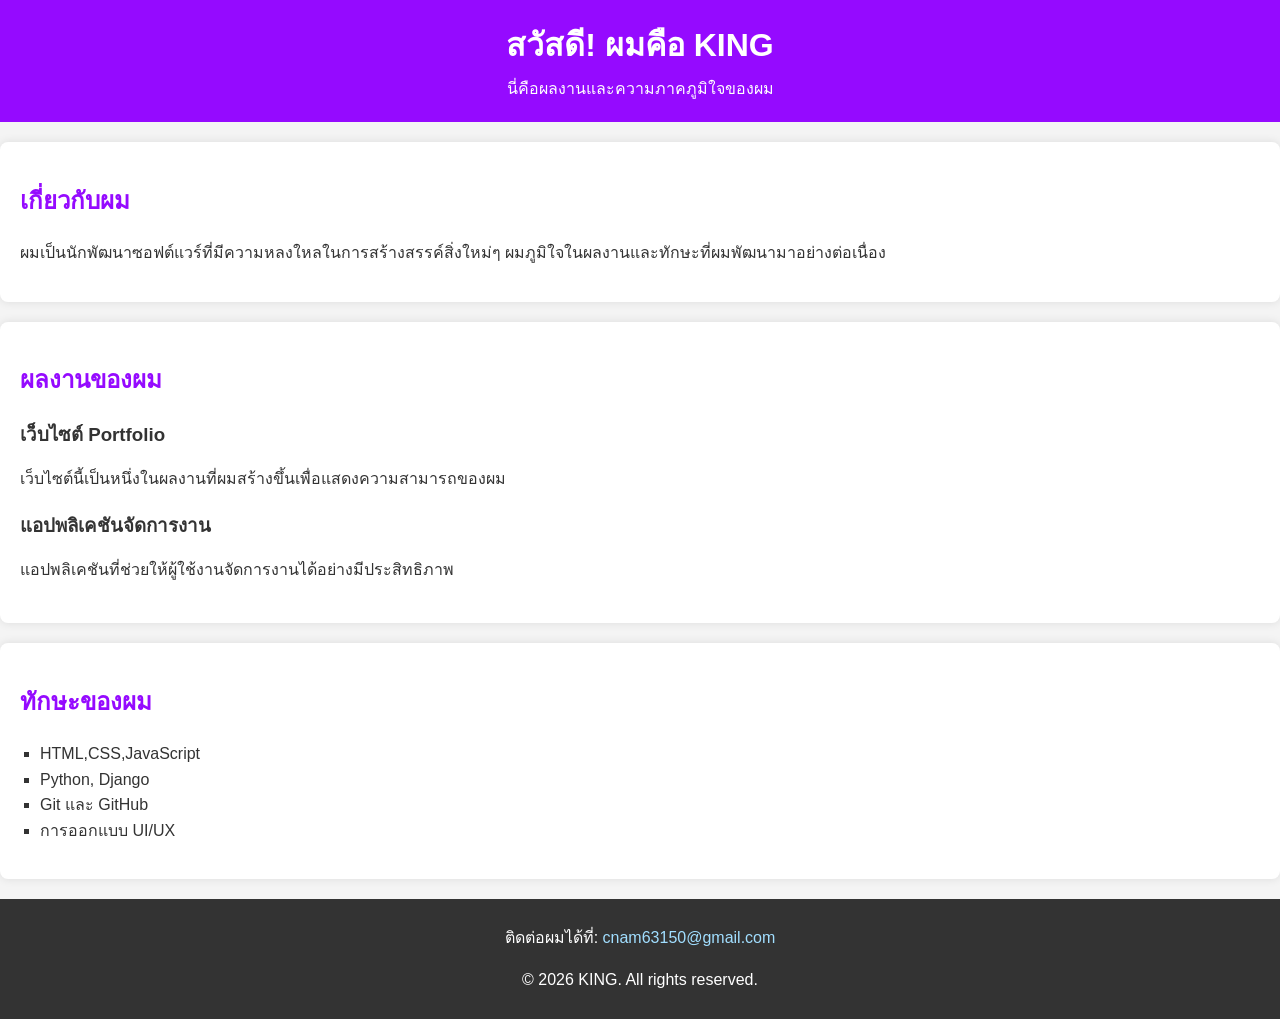
<file: index.html>
<!DOCTYPE html>
<html lang="th">
<head>
  <meta charset="UTF-8">
  <meta name="viewport" content="width=device-width, initial-scale=1.0">
  <meta name="description" content="เว็บไซต์แสดงผลงานและทักษะของ KING">
  <title>ความภาคภูมิใจของ KING</title>
  <link rel="stylesheet" href="style.css">
</head>
<body>
   <header>
       <h1>สวัสดี! ผมคือ KING</h1>
       <p>นี่คือผลงานและความภาคภูมิใจของผม</p>
   </header>

   <section id="about">
        <h2>เกี่ยวกับผม</h2>
        <p>ผมเป็นนักพัฒนาซอฟต์แวร์ที่มีความหลงใหลในการสร้างสรรค์สิ่งใหม่ๆ ผมภูมิใจในผลงานและทักษะที่ผมพัฒนามาอย่างต่อเนื่อง</p>
   </section>

 <section id="projects">
   <h2>ผลงานของผม</h2>
   <div class="project">
        <h3>เว็บไซต์ Portfolio</h3>
        <p>เว็บไซต์นี้เป็นหนึ่งในผลงานที่ผมสร้างขึ้นเพื่อแสดงความสามารถของผม</p>
   </div>
   <div class="project">
       <h3>แอปพลิเคชันจัดการงาน</h3>
      <p>แอปพลิเคชันที่ช่วยให้ผู้ใช้งานจัดการงานได้อย่างมีประสิทธิภาพ</p>
        </div>
    </section>
      
   <!-- ส่วนแสดงทักษะ -->
   <section id="skills">
       <h2>ทักษะของผม</h2>
       <ul>
          <li>HTML,CSS,JavaScript</li>
          <li>Python, Django</li>
          <li>Git และ GitHub</li>
          <li>การออกแบบ UI/UX</li>
      </ul>
  </section>

  <!-- ส่วนติดต่อและลิขสิทธิ์ -->
  <footer>
      <p>ติดต่อผมได้ที่: <a
href="mailto:cnam63150@gmail.com">cnam63150@gmail.com</a></p>
      <p>&copy; <span id="year"></span> KING. All rights reserved. </p>
  </footer>

  <!-- ลิงก์ไปยัง JavaScript -->
  <script src="script.js"></script>
</body>
</html>
</file>
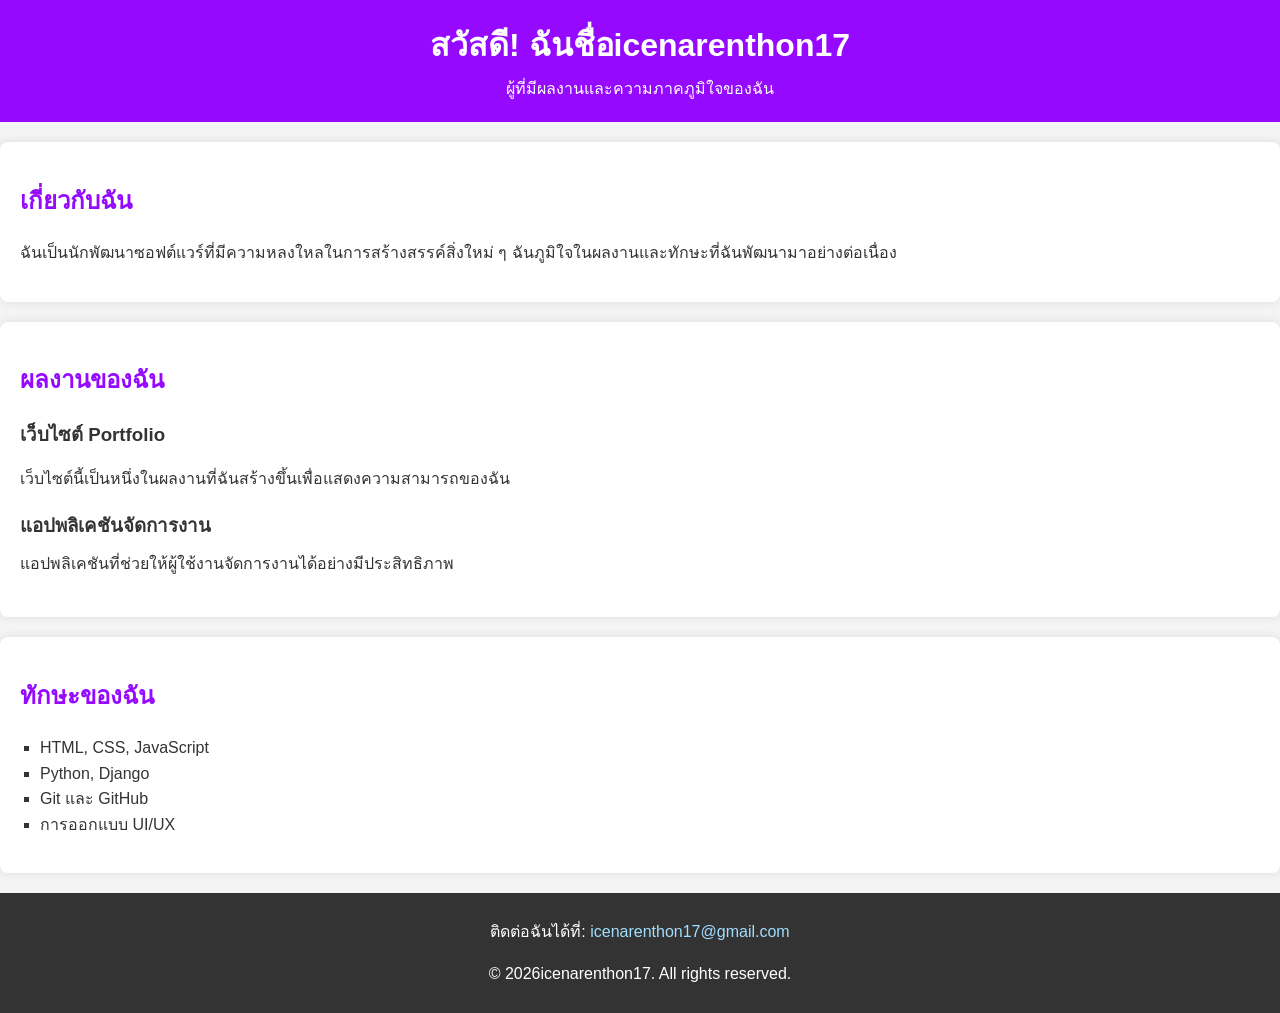
<file: Weeb.html>
<!DOCTYPE html>
<html lang="th">
<head>
    <meta charset="UTF-8">
    <meta name="viewport" content="width=device-width, initial-scale=1.0">
    <meta name="description" content="เว็บไซต์แนะนำผลงานและทักษะของ icenarenthon17">
    <title>ความภาคภูมิใจของ icenarenthon17</title>
    <link rel="stylesheet" href="style.css">
</head>
<body>
    <!-- ส่วนหัวของเว็บไซต์ -->
    <header>
        <h1>สวัสดี! ฉันชื่อicenarenthon17</h1>
        <p>ผู้ที่มีผลงานและความภาคภูมิใจของฉัน</p>
    </header>

  <!-- ส่วนเกี่ยวกับตัวเอง -->
  <section id="about">
      <h2>เกี่ยวกับฉัน</h2>
      <p>ฉันเป็นนักพัฒนาซอฟต์แวร์ที่มีความหลงใหลในการสร้างสรรค์สิ่งใหม่ ๆ ฉันภูมิใจในผลงานและทักษะที่ฉันพัฒนามาอย่างต่อเนื่อง</p>
  </section>

  <!-- ส่วนแสดงผลงาน -->
  <section id="projects">
        <h2>ผลงานของฉัน</h2>
        <div class="project">
            <h3>เว็บไซต์ Portfolio</h3>
          <p>เว็บไซต์นี้เป็นหนึ่งในผลงานที่ฉันสร้างขึ้นเพื่อแสดงความสามารถของฉัน</p>
        </div>
        <div class="project">
            <h3>แอปพลิเคชันจัดการงาน</h3
            <p>แอปพลิเคชันที่ช่วยให้ผู้ใช้งานจัดการงานได้อย่างมีประสิทธิภาพ</p>
        </div>
   </section>

  <!-- ส่วนแสดงทักษะ -->
  <section id="skills">
       <h2>ทักษะของฉัน</h2>
       <ul>
           <li>HTML, CSS, JavaScript</li>
           <li>Python, Django</li>
           <li>Git และ GitHub</li>
           <li>การออกแบบ UI/UX</li>
       </ul>
  </section>

  <!-- ส่วนติดต่อและลิขสิทธิ์ -->
  <footer>
       <p>ติดต่อฉันได้ที่: <a
href="mailto:icenarenthon17@gmail.com"> icenarenthon17@gmail.com</a></p>
       <p>&copy; <span id="year"></span>icenarenthon17. All rights reserved. </p>
  </footer>

  <!--ลิงก์ไปยัง JavaScript -->
  <script src="script.js"></script>
</body> 
</html>
</file>
<file: style.css>
body {
     font-family: Arial, sans-serif;
     line-height: 1.6;
     margin: 0;
     padding: 0;
     background-color: #f4f4f4;
     color: #333;
}
header {
    background: #950aff;
    color: white;
    padding: 20px 0;
    text-align: center;
}
header h1 {
   margin: 0;
}
header p {
    margin: 5px 0 0;
}
section {
     padding: 20px;
     margin: 20px auto;
     max-width: 800;
     background: white;
     border-radius: 8px;
     box-shadow: 0 0 10px rgba(0, 0, 0, 0.1);
}
h2 {
        color: #950aff;
}
.project {

    margin-bottom: 20px;
 }
 .project h3 {
     margin: 0 0 10px;
     color: #333;
 }
 ul {
    list-style-type: square;
    padding-left: 20px;
 }
footer {
     text-align: center;
     padding: 10px 0;
     background: #333;
     color: white;
     margin-top: 20px;
}
footer a {
  color: #a1deff;
  text-decoration: none;
}
</file>
